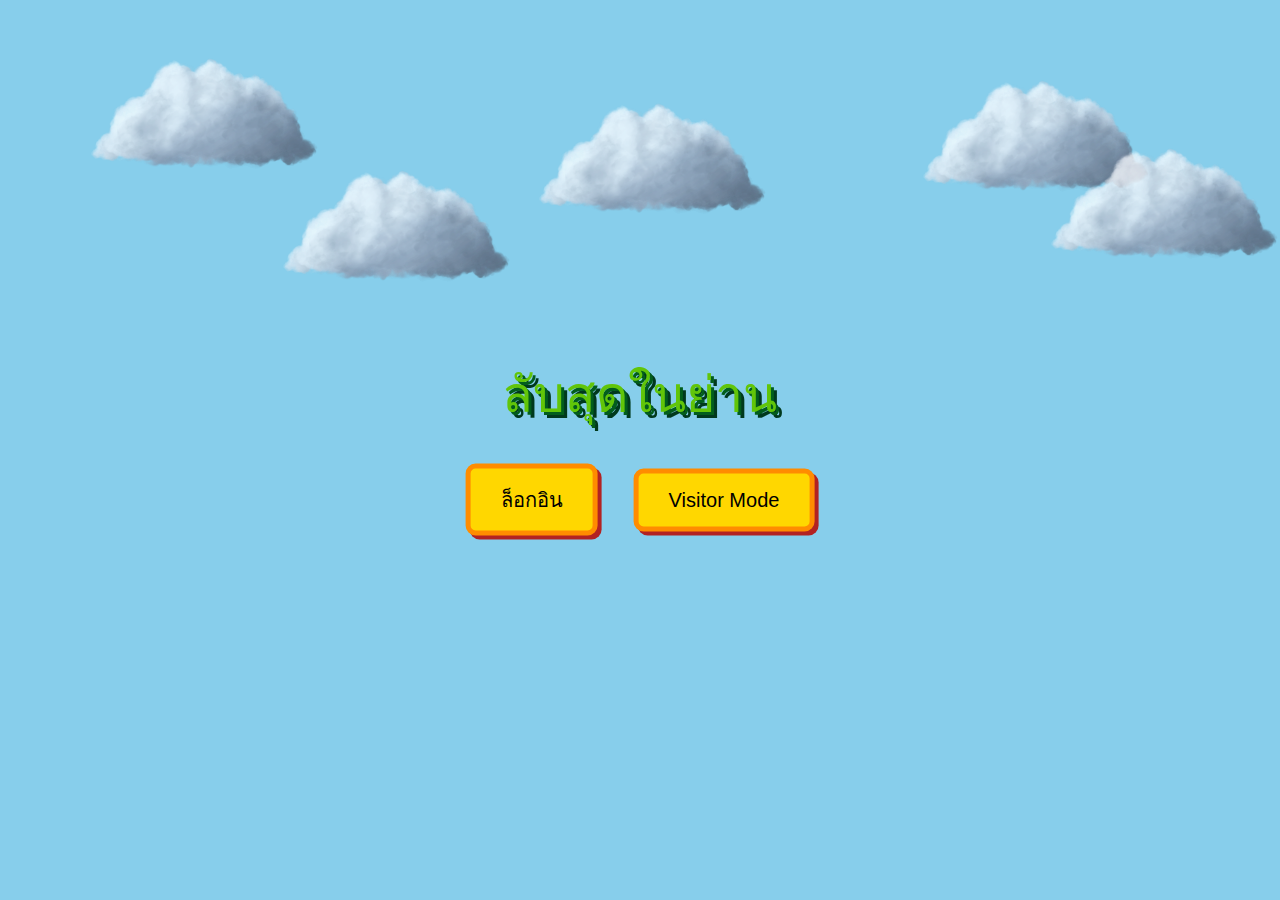
<file: index.html>
<!DOCTYPE html>
<html lang="th">
<head>
  <meta charset="UTF-8">
  <meta name="viewport" content="width=device-width, initial-scale=1.0">
  <title>ลับสุดในย่าน</title>
  <link rel="stylesheet" href="index1.css">
</head>
<body>
  <!-- ก้อนเมฆจะอยู่ในครึ่งบนของหน้าจอ -->
  <div class="cloud-container">
    <img src="cloud.png" alt="cloud" class="cloud cloud1">
    <img src="cloud.png" alt="cloud" class="cloud cloud2">
    <img src="cloud.png" alt="cloud" class="cloud cloud3">
    <img src="cloud.png" alt="cloud" class="cloud cloud4">
    <img src="cloud.png" alt="cloud" class="cloud cloud5">
  </div>

  <div class="center-content">
    <div class="title">ลับสุดในย่าน</div>
    <div class="button-container">
      <button class="btn" onclick="location.href='login1.html'">ล็อกอิน</button>
      <button class="btn" onclick="location.href='visitor.html'">Visitor Mode</button>
    </div>
  </div>
</body>
</html>
</file>
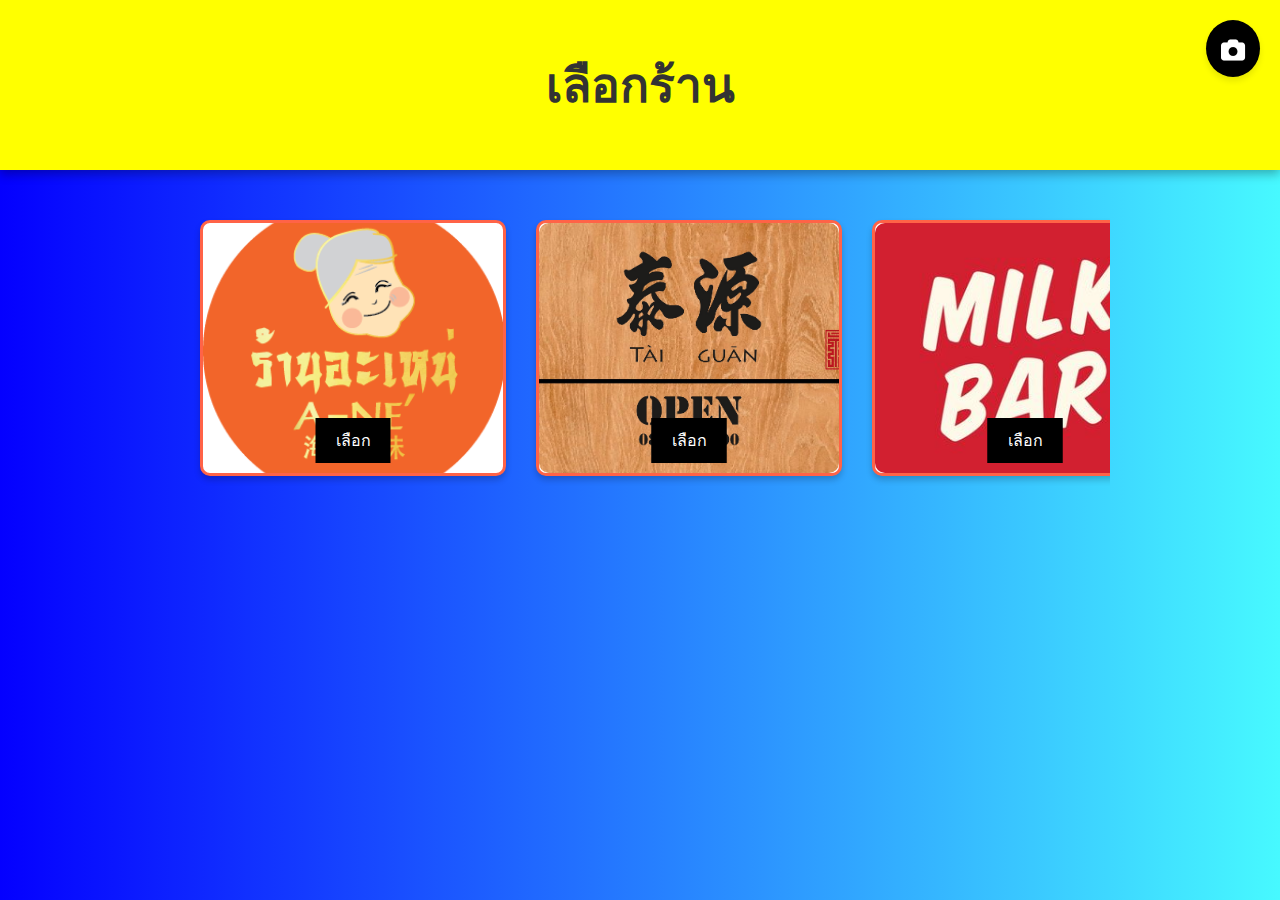
<file: detail1.html>
<!DOCTYPE html>
<html lang="th">
<head>
    <meta charset="UTF-8">
    <meta name="viewport" content="width=device-width, initial-scale=1.0">
    <title>เลือกร้าน</title>
    <link rel="stylesheet" href="detail1.css">
    <link rel="stylesheet" href="https://cdnjs.cloudflare.com/ajax/libs/font-awesome/6.0.0-beta3/css/all.min.css">
</head>
<body>

    <header class="sticky-header">
        <h1>เลือกร้าน</h1>
    </header>
    <div class="camera-button" onclick="location.href='edit.html'">
        <i class="fas fa-camera"></i>
    </div>

    <div class="slider-container">
        <!-- สไลด์ที่ 1 -->
        <div class="slide">
          <img src="y1.png" alt="อะเหน่ง">
          <a href="y1.html" class="button">เลือก</a>
        </div>
        <!-- สไลด์ที่ 2 -->
        <div class="slide">
          <img src="y1.jpg" alt="ไทง้วนคาเฟ่">
          <button class="button">เลือก</button>
          <a href="y2.html" class="button">เลือก</a>
        </div>
        <!-- สไลด์ที่ 3 -->
        <div class="slide">
          <img src="y3.jpg" alt="The Hidden Milkbar">
          <button class="button">เลือก</button>
          <a href="y3.html" class="button">เลือก</a>
        </div>
        <!-- สไลด์ที่ 4 -->
        <div class="slide">
          <img src="y4.jpg" alt="Homu ホーム">
          <button class="button">เลือก</button>
          <a href="y4.html" class="button">เลือก</a>
        </div>
</body>
</html>
</file>
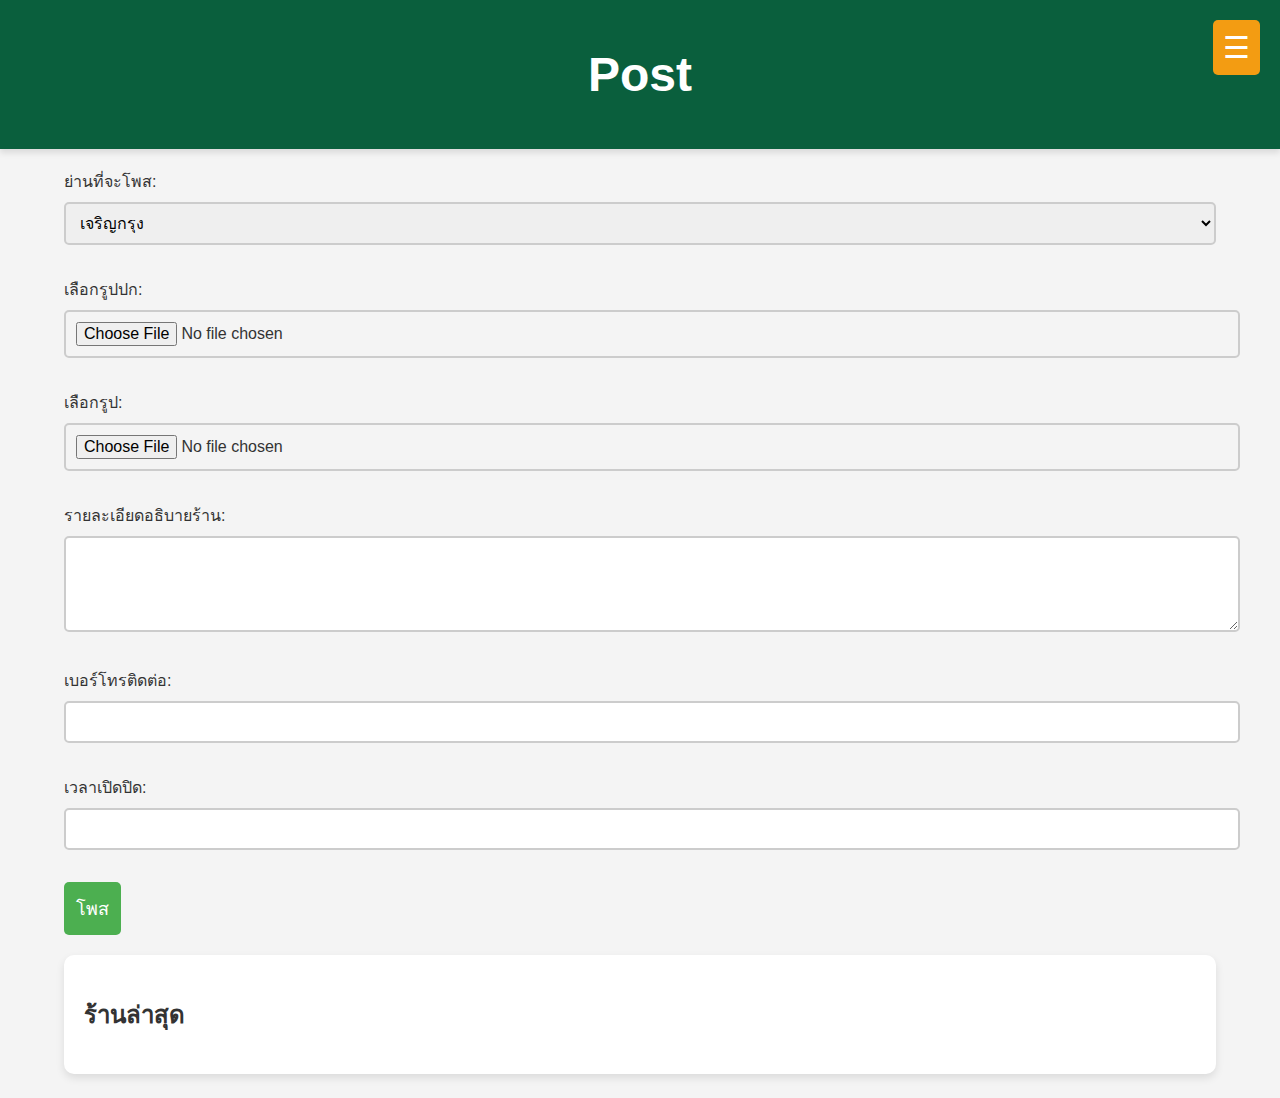
<file: edit.html>
<!DOCTYPE html>
<html lang="th">
<head>
    <meta charset="UTF-8">
    <meta name="viewport" content="width=device-width, initial-scale=1.0">
    <title>Edit Page</title>
    <link rel="stylesheet" href="edit.css">
</head>
<body>
    <header>
        <h1>Post</h1>
    </header>

    <div class="container">
        <form id="postForm">
            <div class="form-group">
                <label for="area">ย่านที่จะโพส:</label>
                <select id="area" name="area">
                    <option value="เจริญกรุง">เจริญกรุง</option>
                    <option value="ท่าเตียน">ท่าเตียน</option>
                    <option value="บรรรทัดทอง">บรรรทัดทอง</option>
                    <option value="เยาวราช">เยาวราช</option>
                </select>
            </div>

            <div class="form-group">
                <label for="image1">เลือกรูปปก:</label>
                <input type="file" id="image1" name="image1">
            </div>

            <div class="form-group">
                <label for="image2">เลือกรูป:</label>
                <input type="file" id="image2" name="image2">
            </div>

            <div class="form-group">
                <label for="description">รายละเอียดอธิบายร้าน:</label>
                <textarea id="description" name="description" rows="4"></textarea>
            </div>

            <div class="form-group">
                <label for="phone">เบอร์โทรติดต่อ:</label>
                <input type="text" id="phone" name="phone">
            </div>

            <div class="form-group">
                <label for="hours">เวลาเปิดปิด:</label>
                <input type="text" id="hours" name="hours">
            </div>

            <button type="submit" class="upload-btn">โพส</button>
        </form>

        <div class="hamburger-menu">
            <span>&#9776;</span> <!-- hamburger icon -->
            <div id="menuOptions" style="display:none;">
                <ul>
                    <li><a href="#">แก้ไขโปรไฟล์</a></li>
                    <li><a href="#">ออกจากระบบ</a></li>
                </ul>
            </div>
        </div>

        <div id="detail1" class="detail1">
            <h2>ร้านล่าสุด</h2>
            <div id="recentImage"></div>
        </div>
    </div>

    <script>
        // Hamburger Menu Toggle
        document.querySelector('.hamburger-menu').addEventListener('click', function() {
            const menu = document.getElementById('menuOptions');
            menu.style.display = menu.style.display === 'none' ? 'block' : 'none';
        });

        // Form Submission and Image Post
        document.getElementById('postForm').addEventListener('submit', function(e) {
            e.preventDefault();
            const area = document.getElementById('area').value;
            const image1 = document.getElementById('image1').files[0];
            const image2 = document.getElementById('image2').files[0];
            const description = document.getElementById('description').value;
            const phone = document.getElementById('phone').value;
            const hours = document.getElementById('hours').value;

            // Show the posted image in detail1
            const recentImage = document.getElementById('recentImage');
            const imgElement = document.createElement('img');
            imgElement.src = URL.createObjectURL(image1); // Show first image as example
            recentImage.innerHTML = ''; // Clear previous image
            recentImage.appendChild(imgElement);
        });
    </script>
</body>
</html>
</file>
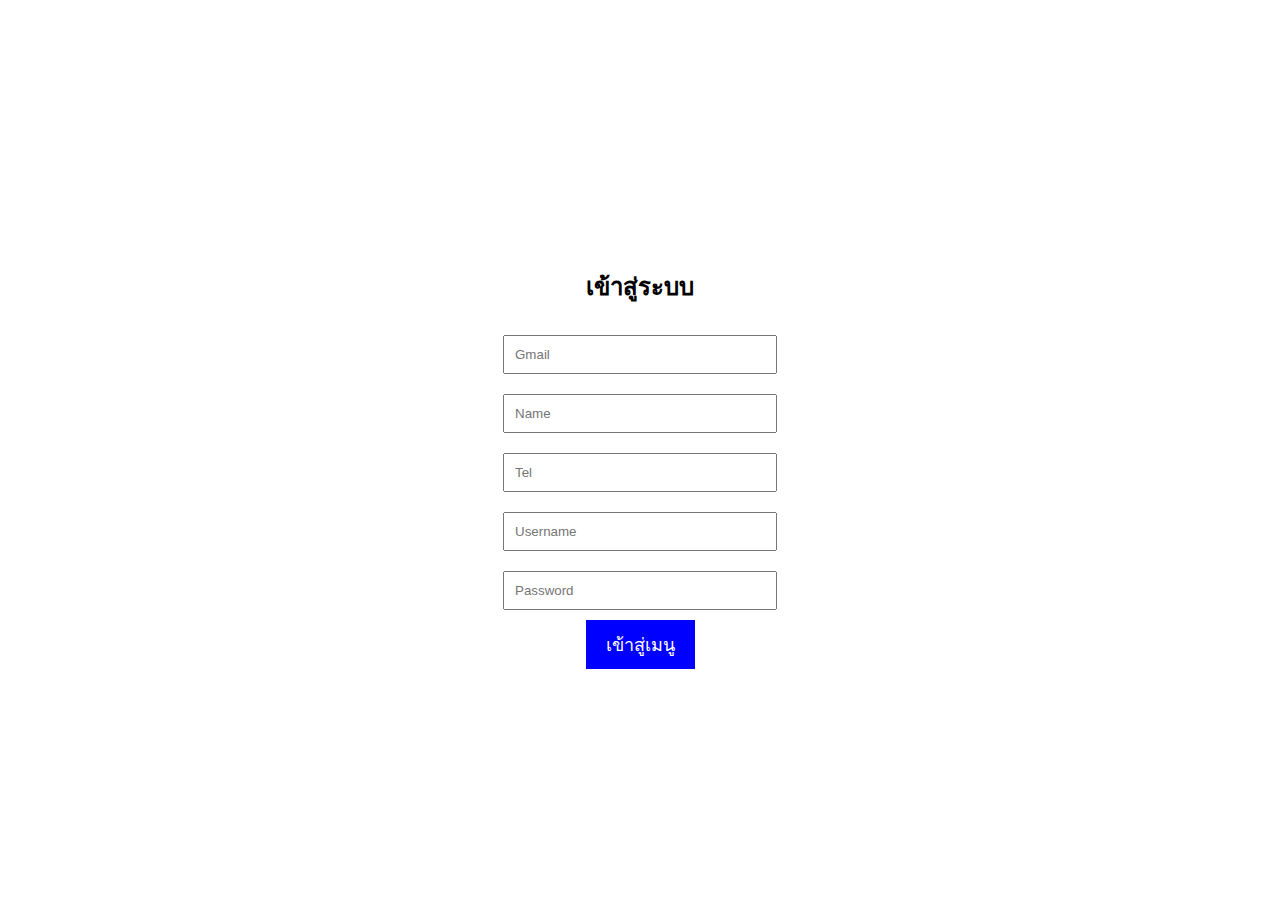
<file: login1.html>
<!DOCTYPE html>
<html lang="th">
<head>
    <meta charset="UTF-8">
    <meta name="viewport" content="width=device-width, initial-scale=1.0">
    <title>ล็อกอิน</title>
    <link rel="stylesheet" href="login1.css">
</head>
<body>
    <div class="container">
        <h2>เข้าสู่ระบบ</h2>
        <input type="email" placeholder="Gmail">
        <input type="text" placeholder="Name">
        <input type="text" placeholder="Tel">
        <input type="text" placeholder="Username">
        <input type="password" placeholder="Password">
        <button class="button" onclick="location.href='menu.html'">เข้าสู่เมนู</button>
    </div>
</body>
</html>
</file>
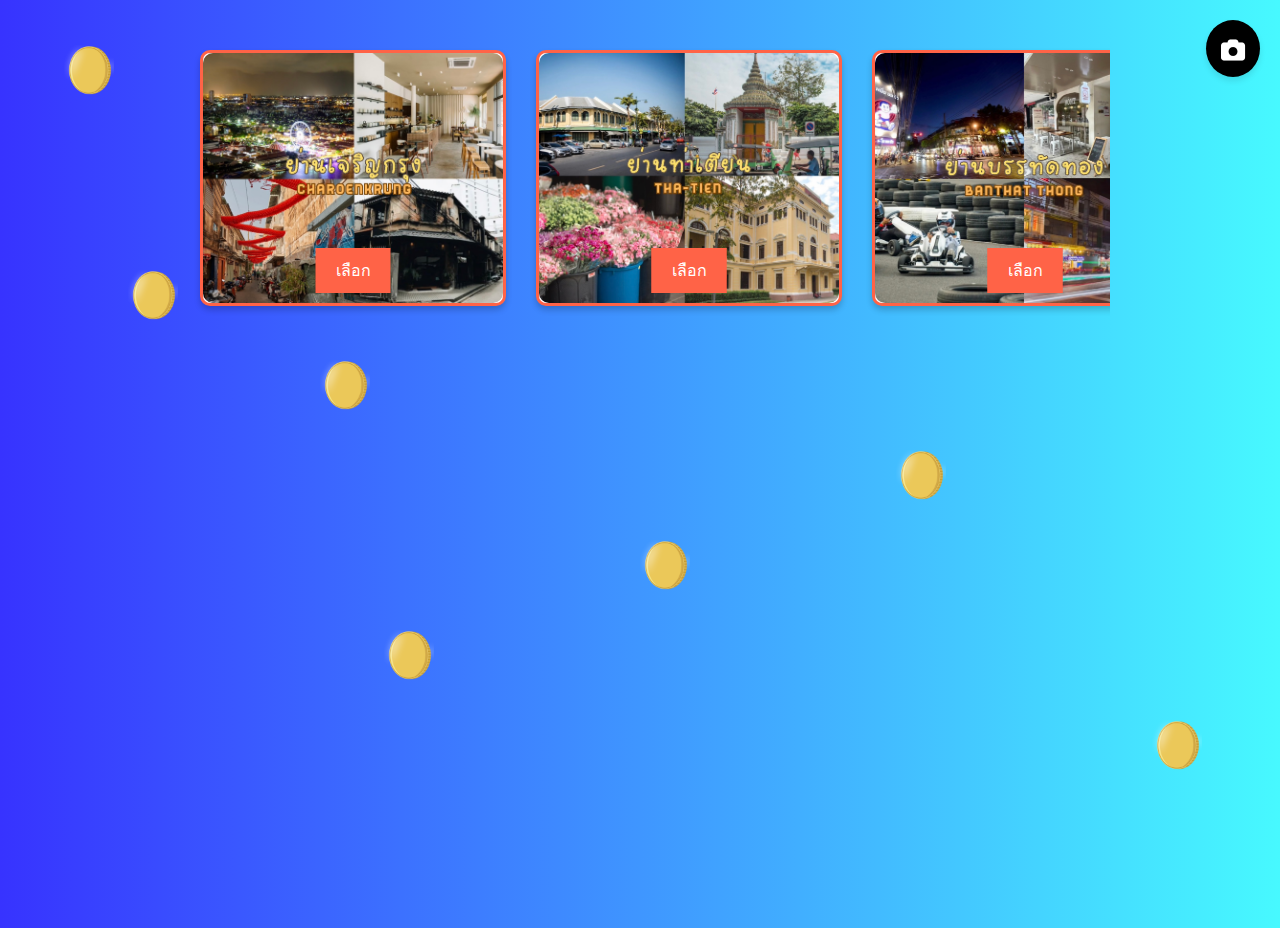
<file: menu.html>
<!DOCTYPE html>
<html lang="th">
<head>
  <meta charset="UTF-8">
  <meta name="viewport" content="width=device-width, initial-scale=1.0">
  <title>เมนู</title>
  <link rel="stylesheet" href="menu.css">
  <!-- เพิ่ม FontAwesome สำหรับไอคอน -->
  <link rel="stylesheet" href="https://cdnjs.cloudflare.com/ajax/libs/font-awesome/6.0.0-beta3/css/all.min.css">
</head>
<body>

  <!-- ปุ่มกล้องถ่ายรูป -->
  <div class="camera-button" onclick="location.href='edit.html'">
    <i class="fas fa-camera"></i> <!-- ไอคอนกล้องจาก FontAwesome -->
  </div>
  
  <div class="coin-container">
    <div class="coin coin1"></div>
    <div class="coin coin2"></div>
    <div class="coin coin3"></div>
    <div class="coin coin4"></div>
    <div class="coin coin5"></div>
    <div class="coin coin6"></div>
    <div class="coin coin7"></div>
    <div class="coin coin8"></div>
    <div class="coin coin9"></div>
    <div class="coin coin10"></div>
  </div>
  
  <div class="slider-container">
    <!-- สไลด์ที่ 1 -->
    <div class="slide">
      <img src="ย่านเจริญกรุง.jpg" alt="ย่านเจริญกรุง">
      <a href="detail1.html" class="button">เลือก</a>
    </div>
    <!-- สไลด์ที่ 2 -->
    <div class="slide">
      <img src="ย่านท่าเตียน.jpg" alt="ย่านท่าเตียน">
      <button class="button">เลือก</button>
      <a href="detail2.html" class="button">เลือก</a>
    </div>
    <!-- สไลด์ที่ 3 -->
    <div class="slide">
      <img src="ย่านบรรทัดทอง.jpg" alt="ย่านบรรทัดทอง">
      <button class="button">เลือก</button>
      <a href="detail3.html" class="button">เลือก</a>
    </div>
    <!-- สไลด์ที่ 4 -->
    <div class="slide">
      <img src="ย่านเยาวราช.jpg" alt="ย่านเยาวราช">
      <button class="button">เลือก</button>
      <a href="detail4.html" class="button">เลือก</a>
    </div>
    <!-- สไลด์ที่ 5 -->
    <div class="slide">
      <img src="ย่านสุขุมวิท.jpg" alt="ย่านสุขุมวิท">
      <button class="button">เลือก</button>
      <a href="detail5.html" class="button">เลือก</a>
    </div>
    <!-- สไลด์ที่ 6 -->
    <div class="slide">
      <img src="ย่านอารีย์.jpg" alt="ย่านอารีย์">
      <button class="button">เลือก</button>
      <a href="detail6.html" class="button">เลือก</a>
    </div>
  </div>
</body>
</html>
</file>
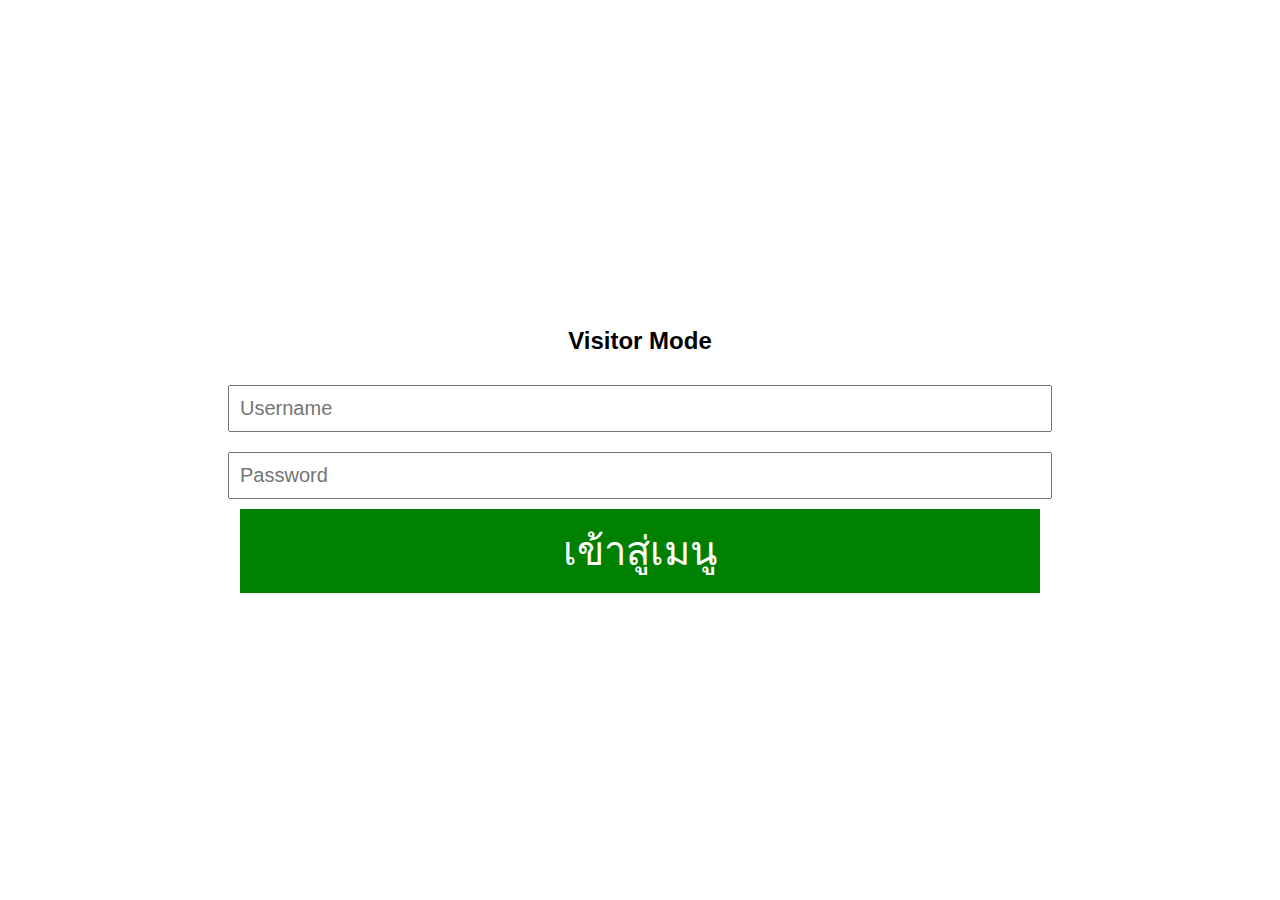
<file: visitor.html>
<!DOCTYPE html>
<html lang="th">
<head>
    <meta charset="UTF-8">
    <meta name="viewport" content="width=device-width, initial-scale=1.0">
    <title>Visitor Mode</title>
    <link rel="stylesheet" href="visitor.css">
</head>
<body>
    <div class="container">
        <h2>Visitor Mode</h2>
        <input type="text" placeholder="Username">
        <input type="password" placeholder="Password">
        <button class="button" onclick="location.href='menu.html'">เข้าสู่เมนู</button>
    </div>
</body>
</html>
</file>
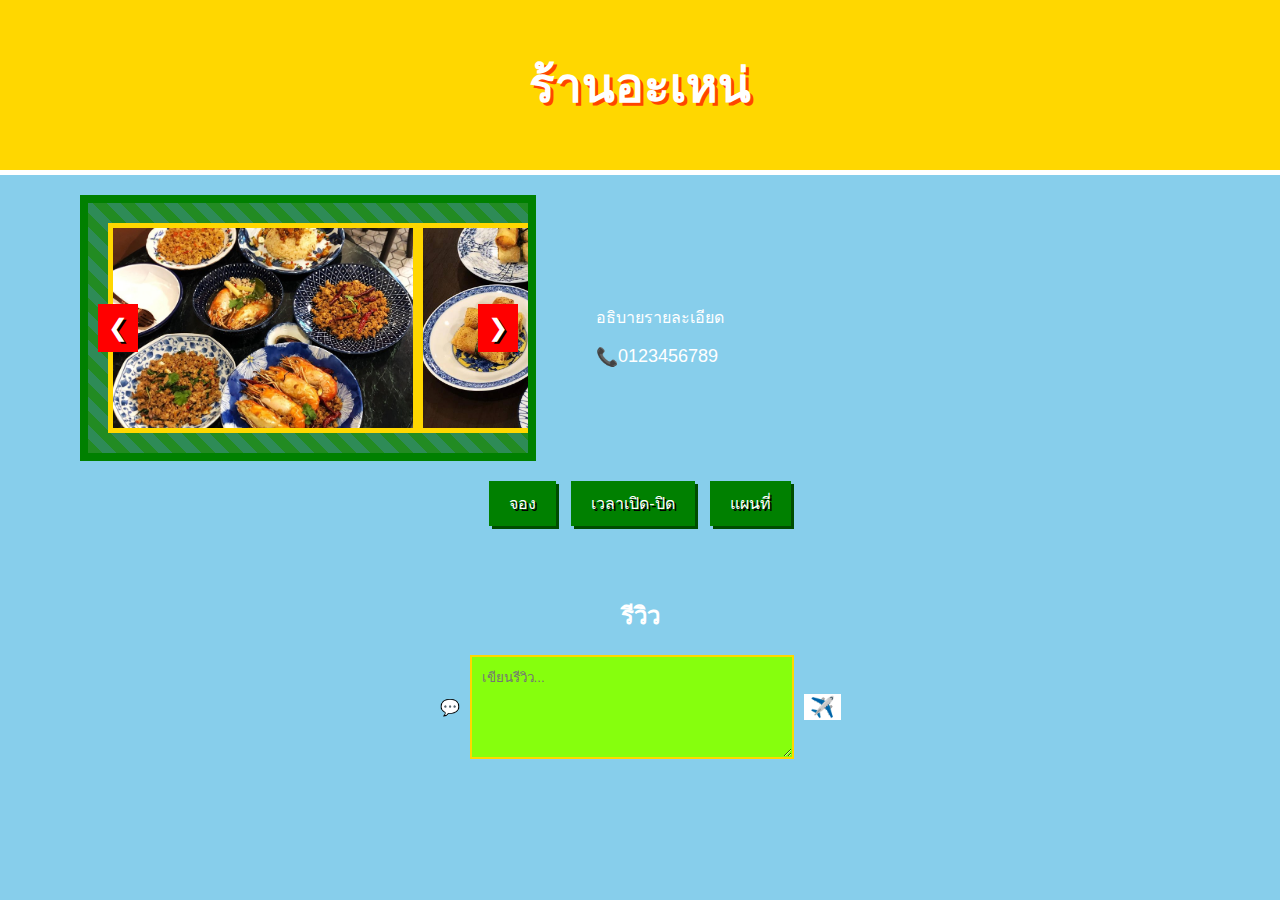
<file: y1.html>
<!DOCTYPE html>
<html lang="th">
<head>
    <meta charset="UTF-8">
    <meta name="viewport" content="width=device-width, initial-scale=1.0">
    <title>รายละเอียดสถานที่</title>
    <link rel="stylesheet" href="y1.css">
</head>
<body>
    <style>
        
    </style>
    <header class="sticky-header">
        <h1>ร้านอะเหน่</h1>
    </header>

    <div class="content">
        <!-- เพิ่มส่วน slider สำหรับรูป -->
        <div class="slider-container">
            <div class="slider" id="image-slider">
                <img src="y11.jpg" alt="สถานที่ 1">
                <img src="y12.jpg" alt="สถานที่ 2">
                <img src="y13.jpg" alt="สถานที่ 3">
                <img src="y14.jpg" alt="สถานที่ 3">
            </div>
            <button class="prev" id="prev-btn">❮</button>
            <button class="next" id="next-btn">❯</button>
        </div>
        
        <div class="description">
            <p>อธิบายรายละเอียด</p>
            <div class="contact">
                <span class="phone-icon">📞</span>
                <span>0123456789</span>
            </div>
        </div>
    </div>

    <div class="buttons">
        <button class="action-btn">จอง</button>
        <button class="action-btn">เวลาเปิด-ปิด</button>
        <button class="action-btn">แผนที่</button>
    </div>

    <div class="review-section">
        <h2>รีวิว</h2>
        <div class="review-box">
            <span class="comment-icon">💬</span>
            <textarea id="review-input" placeholder="เขียนรีวิว..."></textarea>
            <button id="send-btn">✈️</button>
        </div>
        <div id="review-list"></div>
    </div>

    <script>
        // เพิ่มฟังก์ชันเลื่อนรูป
        document.addEventListener("DOMContentLoaded", function() {
            const slider = document.getElementById('image-slider');
            const prevBtn = document.getElementById('prev-btn');
            const nextBtn = document.getElementById('next-btn');
            let currentIndex = 0;

            const images = slider.querySelectorAll('img');
            const totalImages = images.length;

            function updateSlider() {
                slider.style.transform = `translateX(-${currentIndex * 100}%)`;
            }

            prevBtn.addEventListener('click', function() {
                if (currentIndex > 0) {
                    currentIndex--;
                } else {
                    currentIndex = totalImages - 1;
                }
                updateSlider();
            });

            nextBtn.addEventListener('click', function() {
                if (currentIndex < totalImages - 1) {
                    currentIndex++;
                } else {
                    currentIndex = 0;
                }
                updateSlider();
            });

            // รีวิวฟังก์ชันเดิม
            const sendBtn = document.getElementById("send-btn");
            const reviewInput = document.getElementById("review-input");
            const reviewList = document.getElementById("review-list");

            sendBtn.addEventListener("click", function() {
                const text = reviewInput.value.trim();
                if (text === "") return;

                const reviewDiv = document.createElement("div");
                reviewDiv.classList.add("review");

                const reviewText = document.createElement("span");
                reviewText.textContent = text;

                const deleteBtn = document.createElement("button");
                deleteBtn.textContent = "🗑️";
                deleteBtn.classList.add("delete-btn");

                reviewDiv.appendChild(reviewText);
                reviewDiv.appendChild(deleteBtn);
                reviewList.appendChild(reviewDiv);

                reviewInput.value = "";

                deleteBtn.addEventListener("click", function() {
                    reviewList.removeChild(reviewDiv);
                });
            });
        });
    </script>

</body>
</html>
</file>
<file: index1.css>
@import url('https://fonts.googleapis.com/css2?family=Press+Start+2P&display=swap');

body {
    margin: 0;
    padding: 0;
    font-family: 'Press Start 2P', cursive;
    background: skyblue;
    overflow: hidden;
    position: relative;
    height: 100vh;
}

.cloud-container {
    position: absolute;
    top: 0;
    left: 0;
    width: 100%;
    height: 50vh;
    z-index: 1;
}

.cloud {
    position: absolute;
    width: 280px;
    opacity: 0.8;
    animation: float 4s infinite alternate ease-in-out;
}

.cloud1 { top: 5%; left: 5%;  animation-delay: 0s; }
.cloud2 { top: 15%; left: 40%; animation-delay: 0.5s; }
.cloud3 { top: 10%; left: 70%; animation-delay: 1s; }
.cloud4 { top: 30%; left: 20%; animation-delay: 1.5s; }
.cloud5 { top: 25%; left: 80%; animation-delay: 2s; }

@keyframes float {
    0% { transform: translateX(0); }
    100% { transform: translateX(40px); }
}

.center-content {
    position: absolute;
    top: 50%;
    left: 50%;
    transform: translate(-50%, -50%);
    text-align: center;
    z-index: 2;
}

.title {
    font-size: 50px;
    color: #61c509;
    text-shadow: 3px 3px 0px #025d1d, 6px 6px 0px #00391d;
    margin-bottom: 20px;
}

.button-container {
    display: inline-block;
}

.btn {
    padding: 15px 30px;
    font-size: 20px;
    border: 5px solid #FF8C00;
    cursor: pointer;
    margin: 10px;
    border-radius: 10px;
    transition: background 0.3s, transform 0.2s;
    background: #FFD700;
    color: black;
    box-shadow: 4px 4px 0px #B22222;
}

.btn:hover {
    background: #FFA500;
    transform: scale(1.1);
}

@media (max-width: 768px) {
    .title {
        font-size: 40px;
    }

    .btn {
        font-size: 18px;
        padding: 10px 20px;
    }

    .cloud {
        width: 250px;
    }

    .cloud-container {
        height: 40vh;
    }
}

@media (max-width: 480px) {
    .title {
        font-size: 35px;
    }

    .btn {
        font-size: 16px;
        padding: 8px 16px;
    }

    .cloud {
        width: 220px;
    }

    .cloud-container {
        height: 35vh;
    }

    .center-content {
        top: 45%;
    }
}
</file>
<file: detail1.css>
@import url('https://fonts.googleapis.com/css2?family=Press+Start+2P&display=swap');

body {
    margin: 0;
    padding: 0;
    font-family: 'Press Start 2P', cursive;
    background: linear-gradient(135deg, #3b86ff, #22ff98, #9daf4c, #f0f321); /* ลายสีพื้นหลังที่สดใส */
    overflow: hidden;
    position: relative;
    height: 100vh;
    text-align: center;
}

.sticky-header {
    position: sticky;
    top: 0;
    background: yellow;
    padding: 15px;
    font-size: 24px;
    font-weight: bold;
    box-shadow: 0 4px 10px rgba(0,0,0,0.3);
    animation: blinkText 1.5s infinite alternate; /* การกระพริบข้อความ */
}

@keyframes blinkText {
    0% {
        color: rgb(0, 119, 255);
    }
    100% {
        color: rgb(0, 255, 145);
    }
}

/* ฟอนต์ของ Press Start 2P สำหรับธีมพิกเซล */
@import url('https://fonts.googleapis.com/css2?family=Press+Start+2P&display=swap');

body {
    position: relative;
    background: linear-gradient(to right, #0400ff, #47f9ff, #32cd82, #88ff00, #FFD700);
    font-family: 'Press Start 2P', cursive;
    color: #333;
    min-height: 100vh;
    background-size: 400% 400%;
    animation: gradient 10s ease infinite;
}

/* Animation ให้พื้นหลังเคลื่อนไหว */
@keyframes gradient {
    0% {
        background-position: 0% 50%;
    }
    50% {
        background-position: 100% 50%;
    }
    100% {
        background-position: 0% 50%;
    }
}

/* Animation เหรียญขยับ */
@keyframes float {
    0% { transform: translateY(0); }
    100% { transform: translateY(-20px); }
}

.camera-button {
    position: fixed;
    top: 20px;
    right: 20px;
    background-color: #000000;
    color: white;
    padding: 15px;
    border-radius: 50%;
    cursor: pointer;
    font-size: 24px;
    box-shadow: 0 4px 6px rgba(0, 0, 0, 0.1);
    z-index: 1000;
    transition: transform 0.3s ease-in-out; /* การขยายปุ่ม */
}

.camera-button:hover {
    background-color: #e67e22;
    transform: scale(1.1);
}

/* ให้รูปมี transition effect */
.slide img {
    width: 100%;
    height: auto;
    transition: transform 0.3s ease-in-out; /* เพิ่มการเคลื่อนไหว */
  }
  
  .slide:hover img {
    transform: scale(1.05); /* ขยายรูปเมื่อ hover */
  }
  
  .slider-container {
    display: flex;
    overflow-x: auto;
    gap: 10px;
  }
  
  .slide {
    cursor: pointer;
    flex-shrink: 0;
    width: 300px; /* ความกว้างของแต่ละสไลด์ */
  }
  

.button {
    position: absolute;
    bottom: 10px;
    left: 50%;
    transform: translateX(-50%);
    display: inline-block;
    padding: 10px 20px;
    font-size: 16px;
    background-color: #000000; 
    color: white;
    border: none;
    cursor: pointer;
    text-decoration: none;
    text-align: center;
    transition: background-color 0.3s ease;
    font-family: 'Press Start 2P', cursive;
}

.button:hover {
    background-color: #6e0000;
}

/* พื้นหลังแบบพิกเซล */
.background {
    position: absolute;
    width: 100%;
    height: 100%;
    background: url('bg-game.png') repeat;
    z-index: -1;
}
/* รูปโปรไฟล์ */
.profile {
    position: absolute;
    top: 10px;
    right: 10px;
    width: 50px;
    height: 50px;
    border-radius: 50%;
    background: #FF6347; /* สีแดงสดใส */
    cursor: pointer;
}

/* คอนเทนเนอร์ slider */
.slider-container {
    width: 900px;
    margin: 20px auto;
    overflow-x: auto;
    white-space: nowrap;
    padding: 20px;
    position: relative;
    z-index: 2;
}

.slide {
    display: inline-block;
    position: relative;
    width: 300px;
    height: 250px;
    margin: 10px;
    border: 3px solid #FF6347;
    border-radius: 10px;
    overflow: hidden;
    background-color: #fff;
    box-shadow: 0 4px 6px rgba(0, 0, 0, 0.2);
    font-family: 'Press Start 2P', cursive;
}

.slide img {
    width: 100%;
    height: 100%;
    object-fit: cover;
    border-radius: 10px;
}


/* เพิ่มสไตล์ในขนาดหน้าจอมือถือ */
@media (max-width: 768px) {
    .slider-container {
        width: 100%;
        padding: 10px;
    }
    .slide {
        width: 250px;
        height: 200px;
        margin: 5px;
    }
    .button {
        font-size: 12px;
        padding: 8px 16px;
    }
}

@media (max-width: 480px) {
    .slide {
        width: 220px;
        height: 180px;
        margin: 5px;
    }
    .button {
        font-size: 8px;
        padding: 6px 12px;
    }
}
</file>
<file: edit.css>
body {
    font-family: 'Arial', sans-serif;
    margin: 0;
    padding: 0;
    background-color: #f4f4f4;
    color: #333;
}

header {
    background-color: #0a5f3d;
    color: white;
    padding: 15px;
    text-align: center;
    font-size: 24px;
    font-weight: bold;
    box-shadow: 0 4px 6px rgba(0, 0, 0, 0.1);
}

/* Container and form layout */
.container {
    width: 90%;
    margin: 20px auto;
}

.form-group {
    margin-bottom: 20px;
}

label {
    font-size: 16px;
    display: block;
    margin-bottom: 8px;
}

input, textarea, select {
    width: 100%;
    padding: 10px;
    margin-bottom: 12px;
    border: 2px solid #ccc;
    border-radius: 5px;
    font-size: 16px;
}

/* Button style */
.upload-btn {
    background-color: #4CAF50;
    color: white;
    padding: 12px;
    border: none;
    border-radius: 5px;
    cursor: pointer;
    font-size: 18px;
}

.upload-btn:hover {
    background-color: #45a049;
}

/* Hamburger menu style */
.hamburger-menu {
    font-size: 30px;
    cursor: pointer;
    position: absolute;
    top: 20px;
    right: 20px;
    background-color: #f39c12;
    padding: 10px;
    border-radius: 5px;
}

.hamburger-menu span {
    color: white;
}

/* Menu options for hamburger */
#menuOptions {
    display: none;
    background-color: #f39c12;
    position: absolute;
    top: 60px;
    right: 20px;
    width: 150px;
    border-radius: 5px;
    padding: 10px;
}

#menuOptions ul {
    list-style: none;
    padding: 0;
    margin: 0;
}

#menuOptions ul li {
    padding: 10px;
    border-bottom: 1px solid #fff;
    color: white;
    text-align: center;
    font-size: 20px;
}

#menuOptions ul li:last-child {
    border-bottom: none;
    font-size: 20px;
}

#menuOptions ul li:hover {
    background-color: #d6e622;
    font-size: 20px;
}

/* Style for the content */
.detail1 {
    margin-top: 20px;
    padding: 20px;
    background-color: #fff;
    border-radius: 10px;
    box-shadow: 0 4px 8px rgba(0,0,0,0.1);
}

.detail1 img {
    width: 100%;
    height: auto;
    margin-top: 10px;
}

/* Responsive design */
@media (max-width: 768px) {
    .container {
        width: 95%;
    }

    input, textarea, select {
        font-size: 14px;
        padding: 8px;
    }

    .upload-btn {
        padding: 10px;
        font-size: 16px;
    }

    .hamburger-menu {
        font-size: 26px;
        padding: 8px;
    }

    .detail1 {
        padding: 15px;
    }
}

@media (max-width: 480px) {
    header {
        font-size: 18px;
        padding: 12px;
    }

    .hamburger-menu {
        font-size: 22px;
        padding: 6px;
        top: 10px;
        right: 10px;
    }

    .container {
        width: 100%;
        padding: 10px;
    }

    input, textarea, select {
        font-size: 14px;
        padding: 6px;
    }

    .upload-btn {
        font-size: 14px;
        padding: 8px;
    }

    .detail1 {
        padding: 10px;
    }

    #menuOptions {
        top: 50px;
        right: 10px;
        width: 120px;
    }

    #menuOptions ul li {
        font-size: 16px;
        padding: 8px;
    }
}
</file>
<file: login1.css>
body { 
    text-align: center; 
    font-family: Arial, sans-serif; 
}

.container { 
    display: flex; 
    flex-direction: column; 
    align-items: center; 
    justify-content: center; 
    height: 100vh; 
}

input { 
    margin: 10px; 
    padding: 10px; 
    width: 250px; 
}

.button { 
    padding: 10px 20px; 
    font-size: 18px; 
    background-color: blue; 
    color: white; 
    border: none; 
    cursor: pointer; 
}

/* Responsive Design */
@media (max-width: 768px) {
    .container {
        height: auto; /* ปรับความสูงให้พอดีกับเนื้อหา */
    }

    input {
        width: 80%;  /* ปรับขนาดความกว้างของ input ให้ยืดหยุ่น */
    }

    .button {
        font-size: 16px; /* ลดขนาดฟอนต์ของปุ่ม */
        padding: 8px 16px; /* ปรับขนาดของปุ่มให้เล็กลง */
    }
}

@media (max-width: 480px) {
    input {
        width: 90%;  /* ให้ input ยืดเต็มความกว้างบนหน้าจอมือถือ */
    }

    .button {
        font-size: 14px;  /* ลดขนาดฟอนต์ของปุ่มให้เล็กลง */
        padding: 6px 12px; /* ปรับขนาดของปุ่มให้เล็กลง */
    }
}
</file>
<file: menu.css>
/* ฟอนต์ของ Press Start 2P สำหรับธีมพิกเซล */
@import url('https://fonts.googleapis.com/css2?family=Press+Start+2P&display=swap');

body {
    position: relative;
    background: linear-gradient(to right, #3733ff, #47f9ff, #32cd82, #ffbb00, #FFD700);
    font-family: 'Press Start 2P', cursive;
    color: #333;
    min-height: 100vh;
    background-size: 400% 400%;
    animation: gradient 10s ease infinite;
}

/* Animation ให้พื้นหลังเคลื่อนไหว */
@keyframes gradient {
    0% {
        background-position: 0% 50%;
    }
    50% {
        background-position: 100% 50%;
    }
    100% {
        background-position: 0% 50%;
    }
}
/* สไตล์เหรียญ */
.coin-container {
    position: fixed;
    top: 0;
    left: 0;
    width: 100vw;
    height: 100vh;
    z-index: 1;
    pointer-events: none;
}

.coin {
    position: absolute;
    width: 50px;
    height: 50px;
    background-image: url('coin.png');
    background-size: cover;
    animation: float 4s infinite alternate ease-in-out;
}

/* ตำแหน่งของเหรียญกระจายทั่วหน้าเว็บ */
.coin1 { top: 5%; left: 5%; animation-delay: 0s; }
.coin2 { top: 15%; left: 100%; animation-delay: 0.5s; }
.coin3 { top: 10%; left: 70%; animation-delay: 1s; }
.coin4 { top: 30%; left: 10%; animation-delay: 1.5s; }
.coin5 { top: 25%; left: 80%; animation-delay: 2s; }
.coin6 { top: 50%; left: 70%; animation-delay: 2.5s; }
.coin7 { top: 60%; left: 50%; animation-delay: 3s; }
.coin8 { top: 40%; left: 25%; animation-delay: 3.5s; }
.coin9 { top: 70%; left: 30%; animation-delay: 4s; }
.coin10 { top: 80%; left: 90%; animation-delay: 4.5s; }

/* Animation เหรียญขยับ */
@keyframes float {
    0% { transform: translateY(0); }
    100% { transform: translateY(-20px); }
}

.camera-button {
    position: fixed;
    top: 20px;
    right: 20px;
    background-color: #000000;
    color: white;
    padding: 15px;
    border-radius: 50%;
    cursor: pointer;
    font-size: 24px;
    box-shadow: 0 4px 6px rgba(0, 0, 0, 0.1);
    z-index: 1000;
    transition: transform 0.3s ease-in-out; /* การขยายปุ่ม */
}

.camera-button:hover {
    background-color: #e67e22;
    transform: scale(1.1);
}

/* ให้รูปมี transition effect */
.slide img {
    width: 100%;
    height: auto;
    transition: transform 0.3s ease-in-out; /* เพิ่มการเคลื่อนไหว */
  }
  
  .slide:hover img {
    transform: scale(1.05); /* ขยายรูปเมื่อ hover */
  }
  
  .slider-container {
    display: flex;
    overflow-x: auto;
    gap: 10px;
  }
  
  .slide {
    cursor: pointer;
    flex-shrink: 0;
    width: 300px; /* ความกว้างของแต่ละสไลด์ */
  }
  

.button {
    position: absolute;
    bottom: 10px;
    left: 50%;
    transform: translateX(-50%);
    display: inline-block;
    padding: 10px 20px;
    font-size: 16px;
    background-color: #FF6347; 
    color: white;
    border: none;
    cursor: pointer;
    text-decoration: none;
    text-align: center;
    transition: background-color 0.3s ease;
    font-family: 'Press Start 2P', cursive;
}

.button:hover {
    background-color: #e67e22;
}

/* พื้นหลังแบบพิกเซล */
.background {
    position: absolute;
    width: 100%;
    height: 100%;
    background: url('bg-game.png') repeat;
    z-index: -1;
}
/* รูปโปรไฟล์ */
.profile {
    position: absolute;
    top: 10px;
    right: 10px;
    width: 50px;
    height: 50px;
    border-radius: 50%;
    background: #FF6347; /* สีแดงสดใส */
    cursor: pointer;
}

/* คอนเทนเนอร์ slider */
.slider-container {
    width: 900px;
    margin: 20px auto;
    overflow-x: auto;
    white-space: nowrap;
    padding: 20px;
    position: relative;
    z-index: 2;
}

.slide {
    display: inline-block;
    position: relative;
    width: 300px;
    height: 250px;
    margin: 10px;
    border: 3px solid #FF6347;
    border-radius: 10px;
    overflow: hidden;
    background-color: #fff;
    box-shadow: 0 4px 6px rgba(0, 0, 0, 0.2);
    font-family: 'Press Start 2P', cursive;
}

.slide img {
    width: 100%;
    height: 100%;
    object-fit: cover;
    border-radius: 10px;
}


/* เพิ่มสไตล์ในขนาดหน้าจอมือถือ */
@media (max-width: 768px) {
    .slider-container {
        width: 100%;
        padding: 10px;
    }
    .slide {
        width: 250px;
        height: 200px;
        margin: 5px;
    }
    .button {
        font-size: 12px;
        padding: 8px 16px;
    }
}

@media (max-width: 480px) {
    .slide {
        width: 220px;
        height: 180px;
        margin: 5px;
    }
    .button {
        font-size: 8px;
        padding: 6px 12px;
    }
}
</file>
<file: visitor.css>
body {
    margin: 0;
    padding: 0;
    text-align: center;
    font-family: Arial, sans-serif;
}

.container {
    display: flex;
    flex-direction: column;
    align-items: center;
    justify-content: center;
    height: 100vh;
    width: 100vw; /* ใช้ความกว้างเต็มหน้าจอ */
}

input {
    margin: 10px;
    padding: 10px;
    width: 90vw;         /* ช่องกรอกใหญ่จนเกือบเต็มความกว้างของหน้าจอ */
    max-width: 800px;     /* จำกัดความกว้างสูงสุดในหน้าจอใหญ่ */
    font-size: 20px;
}

.button {
    padding: 10px 20px;
    font-size: 40px;
    background-color: green;
    color: white;
    border: none;
    cursor: pointer;
    width: 90vw;         /* ปุ่มขยายเกือบเต็มความกว้าง */
    max-width: 800px;     /* จำกัดความกว้างสูงสุด */
}

/* Responsive Design สำหรับอุปกรณ์ที่มีหน้าจอขนาดกลาง */
@media (max-width: 768px) {
    input {
        width: 95vw;    /* เพิ่มความกว้างให้ใกล้เต็มหน้าจอ */
        font-size: 18px;
    }
    .button {
        width: 95vw;
        font-size: 32px;
        padding: 8px 16px;
    }
}

/* Responsive Design สำหรับอุปกรณ์ที่มีหน้าจอขนาดเล็ก (มือถือ) */
@media (max-width: 480px) {
    input {
        width: 98vw;    /* ให้เกือบเต็มหน้าจอ */
        font-size: 16px;
    }
    .button {
        width: 98vw;
        font-size: 28px;
        padding: 6px 12px;
    }
}
</file>
<file: y1.css>
body {
    font-family: 'Super Mario 256', sans-serif;
    text-align: center;
    margin: 0;
    padding: 0;
    background-color: #87CEEB;
    color: white;
}

.sticky-header {
    position: sticky;
    top: 0;
    background: #FFD700;
    padding: 15px;
    font-size: 24px;
    font-weight: bold;
    border-bottom: 5px solid #fff;
    text-shadow: 3px 3px 0px #FF4500;
    z-index: 1000;
}

.slider-container {
    position: relative;
    width: 400px;
    overflow: hidden;
    border: 8px solid #008000;
    padding: 20px;
    background: repeating-linear-gradient(45deg, #228B22, #228B22 10px, #2E8B57 10px, #2E8B57 20px);
    text-align: left;
    margin-left: 40px; /* ขยับไปทางซ้ายมากขึ้น */
}

.slider {
    display: flex;
    transition: transform 0.5s ease;
    width: 100%;
    justify-content: flex-start;
}

.slider img {
    width: 100%;
    height: auto;
    border: 5px solid #FFD700;
    flex-shrink: 0;
}

.prev, .next {
    position: absolute;
    top: 50%;
    transform: translateY(-50%);
    background: #FF0000;
    color: white;
    padding: 10px;
    border: none;
    cursor: pointer;
    font-size: 24px;
    text-shadow: 2px 2px 0px black;
}

.prev { left: 10px; }
.next { right: 10px; }

.content {
    display: flex;
    align-items: center;
    justify-content: flex-start; /* จัดชิดซ้าย */
    gap: 60px; /* เพิ่มช่องไฟระหว่าง slider และ description มากขึ้น */
    margin: 20px;
    margin-left: 40px; /* ขยับไปทางซ้ายมากขึ้น */
}

.content img {
    width: 300px;
    height: 200px;
    object-fit: cover;
    border: 5px solid #FFD700;
}

.description {
    text-align: left;
    max-width: 400px;
}

.contact {
    display: flex;
    align-items: center;
    font-size: 18px;
    margin-top: 10px;
}

.buttons {
    display: flex;
    justify-content: center;
    gap: 15px;
    margin: 20px 0;
}

.action-btn {
    padding: 10px 20px;
    font-size: 16px;
    border: none;
    cursor: pointer;
    background: #008000;
    color: white;
    border-radius: 0px;
    transition: 0.3s;
    text-shadow: 2px 2px 0px black;
    box-shadow: 3px 3px 0px #004d00;
}

.action-btn:hover {
    background: #FFD700;
    color: #000000;
    text-shadow: none;
    box-shadow: 3px 3px 0px #ff9900;
}

.review-section {
    margin-top: 30px;
    padding: 20px;
}

.review-box {
    display: flex;
    align-items: center;
    justify-content: center;
    gap: 10px;
}

textarea {
    width: 300px;
    height: 80px;
    padding: 10px;
    font-family: 'Super Mario 256', sans-serif;
    border: 2px solid #FFD700;
    background-color: #86ff0d;
    color: #1d0041;
}

#send-btn {
    font-size: 20px;
    border: none;
    cursor: pointer;
    background: white;
    transition: 0.3s;
}

#send-btn:hover {
    color: blue;
}

#review-list {
    margin-top: 20px;
    text-align: left;
    max-width: 400px;
    margin: auto;
}

.review {
    display: flex;
    justify-content: space-between;
    padding: 10px;
    background: #FF6347;
    margin-top: 5px;
    border-radius: 5px;
    box-shadow: 3px 3px 0px #cc2900;
}

.delete-btn {
    background: none;
    border: none;
    color: yellow;
    cursor: pointer;
    font-family: 'Super Mario 256', sans-serif;
}
</file>
